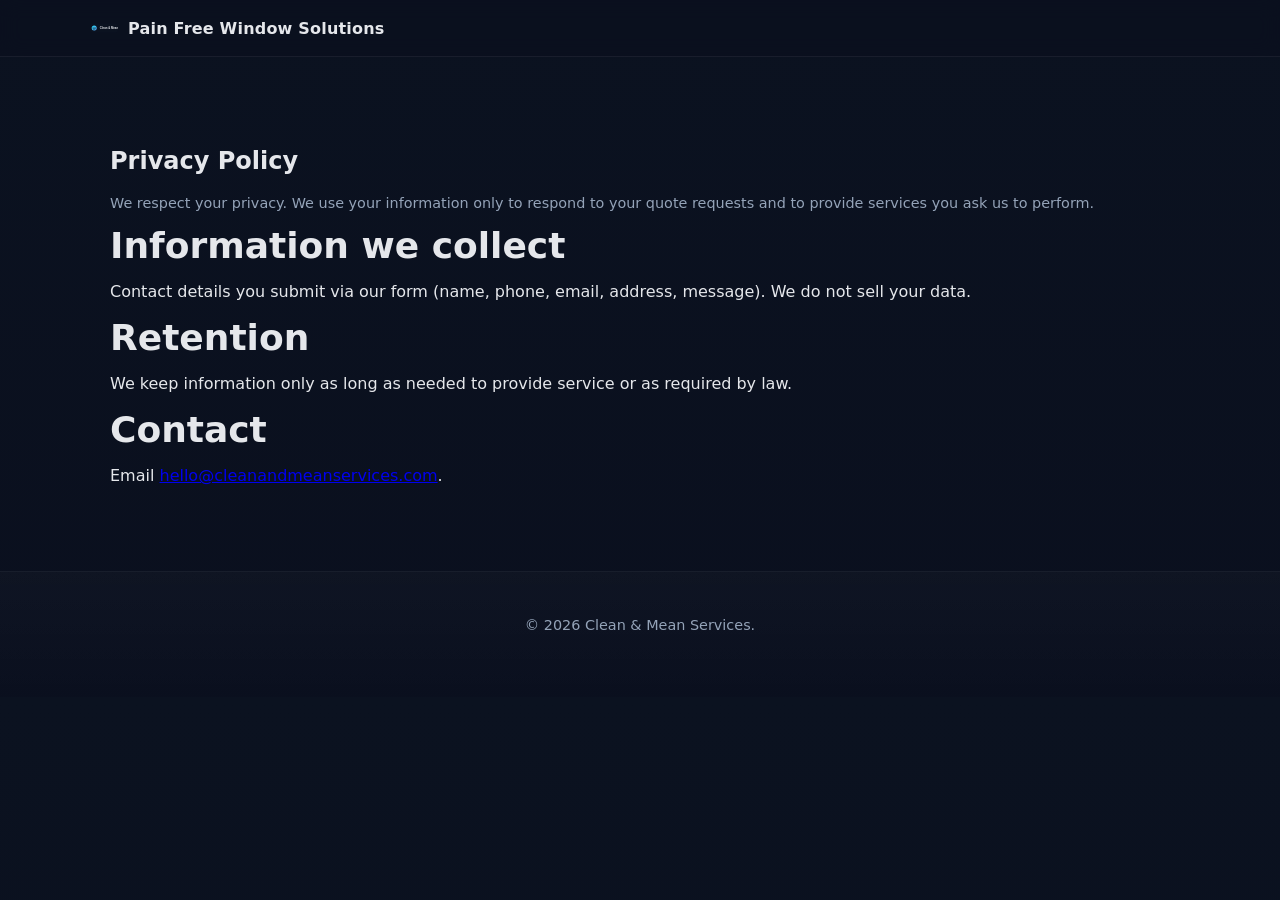
<file: privacy.html>
<!doctype html><html lang="en"><head>
<meta charset="utf-8"><meta name="viewport" content="width=device-width, initial-scale=1">
<title>Privacy Policy — Clean & Mean Services</title>
<link rel="stylesheet" href="assets/styles.css">
</head><body>
<header class="site-header"><div class="container nav">
  <a class="brand" href="/"><img class="logo" src="assets/images/logo.svg" alt="">Pain Free Window Solutions</a>
</div></header>
<section class="section"><div class="container">
  <h1>Privacy Policy</h1>
  <p class="tiny">We respect your privacy. We use your information only to respond to your quote requests and to provide services you ask us to perform.</p>
  <h2>Information we collect</h2>
  <p>Contact details you submit via our form (name, phone, email, address, message). We do not sell your data.</p>
  <h2>Retention</h2>
  <p>We keep information only as long as needed to provide service or as required by law.</p>
  <h2>Contact</h2>
  <p>Email <a href="mailto:hello@cleanandmeanservices.com">hello@cleanandmeanservices.com</a>.</p>
</div></section>
<footer class="site-footer"><div class="container">
  <p class="tiny center">© <span id="year"></span> Clean &amp; Mean Services.</p>
</div></footer>
<script defer src="assets/scripts.js"></script>
</body></html>
</file>
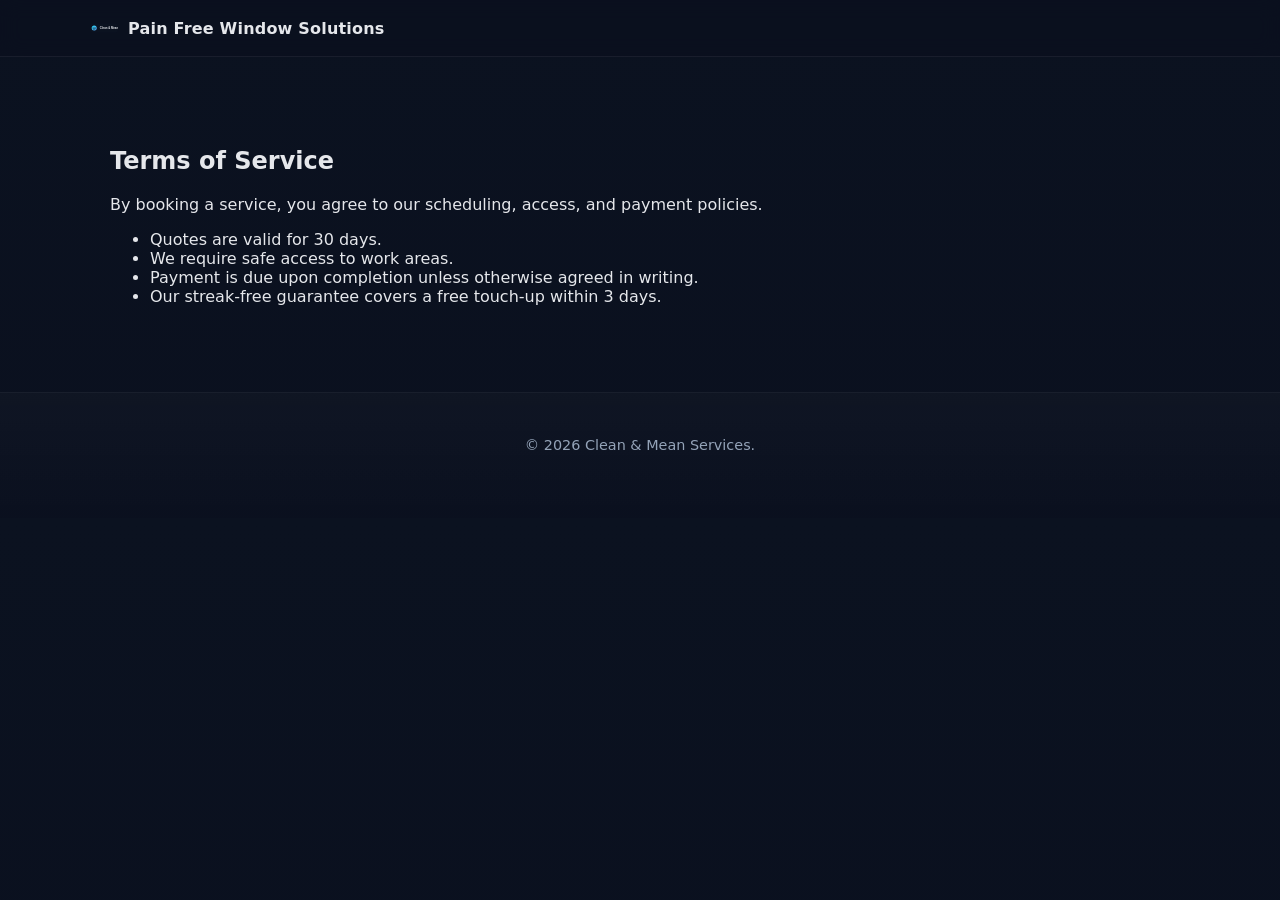
<file: terms.html>
<!doctype html><html lang="en"><head>
<meta charset="utf-8"><meta name="viewport" content="width=device-width, initial-scale=1">
<title>Terms of Service — Clean & Mean Services</title>
<link rel="stylesheet" href="assets/styles.css">
</head><body>
<header class="site-header"><div class="container nav">
  <a class="brand" href="/"><img class="logo" src="assets/images/logo.svg" alt="">Pain Free Window Solutions</a>
</div></header>
<section class="section"><div class="container">
  <h1>Terms of Service</h1>
  <p>By booking a service, you agree to our scheduling, access, and payment policies.</p>
  <ul>
    <li>Quotes are valid for 30 days.</li>
    <li>We require safe access to work areas.</li>
    <li>Payment is due upon completion unless otherwise agreed in writing.</li>
    <li>Our streak‑free guarantee covers a free touch‑up within 3 days.</li>
  </ul>
</div></section>
<footer class="site-footer"><div class="container">
  <p class="tiny center">© <span id="year"></span> Clean &amp; Mean Services.</p>
</div></footer>
<script defer src="assets/scripts.js"></script>
</body></html>
</file>
<file: assets/styles.css>
/* Modern, responsive site styles */
:root{
  --bg:#0f172a; /* slate-900 */
  --panel:#111827; /* gray-900 */
  --text:#e5e7eb; /* gray-200 */
  --muted:#94a3b8; /* slate-400 */
  --brand:#22d3ee; /* cyan-400 */
  --brand-2:#06b6d4; /* cyan-500 */
  --surface:#0b1220;
  --card:#0d1424;
  --shadow: 0 10px 30px rgba(2,8,23,.3);
}

*{box-sizing:border-box}
html,body{margin:0;padding:0;font-family:Inter,system-ui,-apple-system,Segoe UI,Roboto,Arial,sans-serif;color:var(--text);background:linear-gradient(180deg,var(--surface),#0a0f1e 800px)}
img{max-width:100%;display:block;border-radius:14px}
.container{max-width:1100px;margin:0 auto;padding:0 20px}

.site-header{position:sticky;top:0;background:rgba(10,15,30,.6);backdrop-filter: blur(10px);border-bottom:1px solid rgba(255,255,255,.06);z-index:20}
.nav{display:flex;align-items:center;justify-content:space-between;gap:20px;padding:14px 0}
.brand{display:flex;align-items:center;gap:10px;font-weight:800;letter-spacing:.2px;text-decoration:none;color:var(--text)}
.brand .logo{width:28px;height:28px}
.nav nav a{margin:0 10px;text-decoration:none;color:var(--text);opacity:.9}
.nav nav a:hover{opacity:1}
.btn{display:inline-block;padding:12px 18px;border-radius:999px;background:linear-gradient(135deg,var(--brand),var(--brand-2));color:#001018;font-weight:700;text-decoration:none;box-shadow:var(--shadow);border:0;cursor:pointer}
.btn.small{padding:8px 14px;font-size:.95rem}
.btn.ghost{background:transparent;border:1px solid rgba(255,255,255,.12);color:var(--text);box-shadow:none}

.hero{padding:60px 0 0;position:relative;overflow:hidden}
.hero-grid{display:grid;grid-template-columns:1.2fr .8fr;align-items:center;gap:28px}
.hero h1{font-size:clamp(32px,6vw,56px);line-height:1.05;margin:0 0 10px}
.accent{background:linear-gradient(135deg,var(--brand),#60a5fa);-webkit-background-clip:text;background-clip:text;color:transparent}
.sub{color:var(--muted);font-size:1.1rem}
.badges{list-style:none;padding:0;margin:18px 0;display:flex;flex-wrap:wrap;gap:10px}
.badges li{background:rgba(255,255,255,.05);border:1px solid rgba(255,255,255,.08);padding:6px 10px;border-radius:999px;font-size:.95rem}
.cta-row{display:flex;gap:12px;margin:20px 0 6px}
.tiny{font-size:.9rem;color:var(--muted)}
.center{text-align:center}
.hero-media .glass-card{position:relative;border-radius:18px;overflow:hidden;box-shadow:var(--shadow);border:1px solid rgba(255,255,255,.08);background:radial-gradient(1200px 400px at 20% -20%, rgba(34,211,238,.2), transparent)}
.glass-card__label{position:absolute;left:14px;bottom:14px;background:rgba(2,6,23,.6);border:1px solid rgba(255,255,255,.08);padding:8px 10px;border-radius:12px;font-size:.9rem}
.wave{height:100px;background:linear-gradient(180deg, rgba(10,15,30,0), rgba(10,15,30,1));}

.section{padding:70px 0}
.section.muted{background:linear-gradient(180deg,#0a0f1e 0,#0a0f1e 40%,rgba(255,255,255,.02))}
.section h2{font-size:clamp(26px,3.5vw,36px);margin:0 0 8px}
.lead{color:var(--muted);margin-bottom:28px}

.grid-3{display:grid;grid-template-columns:repeat(3,minmax(0,1fr));gap:20px}
.card{background:rgba(255,255,255,.03);border:1px solid rgba(255,255,255,.06);padding:16px;border-radius:16px;box-shadow:var(--shadow)}
.card h3{margin:12px 0 6px}

.steps{display:grid;grid-template-columns:repeat(3,1fr);gap:20px}
.step{background:rgba(255,255,255,.02);border:1px solid rgba(255,255,255,.06);padding:18px;border-radius:16px}
.num{width:34px;height:34px;border-radius:50%;display:grid;place-items:center;background:linear-gradient(135deg,var(--brand),#60a5fa);color:#001018;font-weight:800;margin-bottom:10px}

.chips{display:flex;flex-wrap:wrap;gap:10px;list-style:none;padding:0}
.chips li{border:1px solid rgba(255,255,255,.08);padding:8px 12px;border-radius:999px;background:rgba(255,255,255,.03)}

.masonry{columns:2;column-gap:16px}
.masonry img{break-inside:avoid;margin:0 0 16px}

.section.cta{background:radial-gradient(600px 280px at 10% 0, rgba(34,211,238,.12), transparent)}
.contact-grid{display:grid;grid-template-columns:1fr 1fr;align-items:start;gap:28px}
.form-card{background:rgba(255,255,255,.03);border:1px solid rgba(255,255,255,.06);padding:18px;border-radius:16px;box-shadow:var(--shadow)}
label{display:block;font-weight:600;margin:10px 0}
input,textarea{width:100%;padding:12px;border-radius:12px;border:1px solid rgba(255,255,255,.2);background:rgba(2,6,23,.4);color:var(--text)}
.hidden{display:none}

.site-footer{border-top:1px solid rgba(255,255,255,.06);padding:30px 0 50px;background:linear-gradient(180deg, rgba(255,255,255,.02), rgba(255,255,255,.0))}
.footer-grid{display:grid;grid-template-columns:1.2fr 1fr 1fr;gap:20px;align-items:start}
.footer-nav a{display:block;margin:6px 0;color:var(--text);text-decoration:none;opacity:.9}
.footer-nav a:hover{opacity:1}

@media (max-width: 900px){
  .hero-grid{grid-template-columns:1fr}
  .grid-3{grid-template-columns:1fr}
  .steps{grid-template-columns:1fr}
  .contact-grid{grid-template-columns:1fr}
  .masonry{columns:1}
}
</file>
